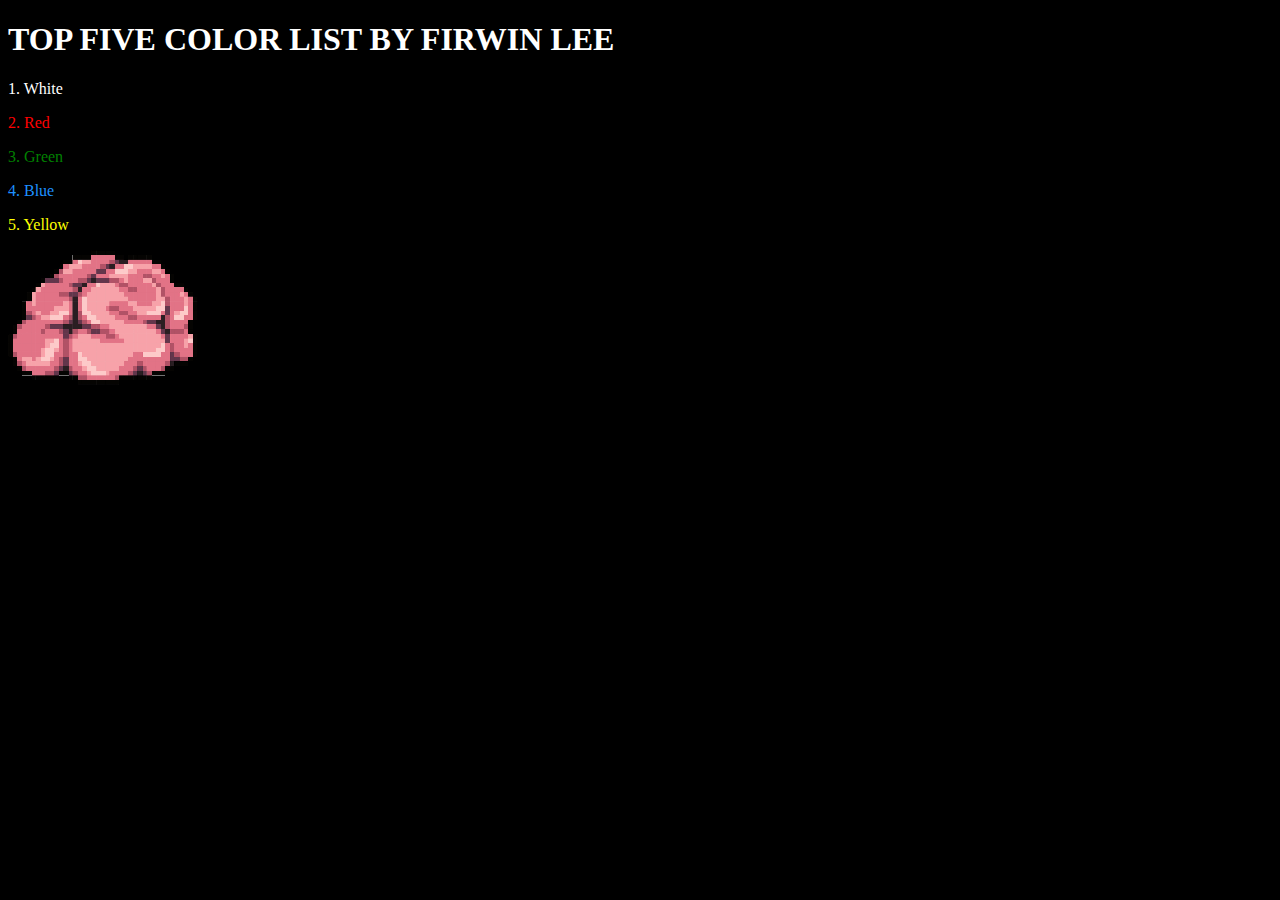
<file: index.html>
<!doctype html>
<html lang="en">
<head>
  <meta charset="UTF-8">
  <meta name="viewport"
        content="width=device-width, user-scalable=no, initial-scale=1.0, maximum-scale=1.0, minimum-scale=1.0">
  <meta http-equiv="X-UA-Compatible" content="ie=edge">
  <title>Document</title>
</head>
<body style="background-color: Black;">

<h1 style="color:white;"> TOP FIVE COLOR LIST BY FIRWIN LEE</h1>
<p style="color:White;"> 1. White </p>
<p style="color:Red;"> 2. Red </p>
<p style="color:Green;"> 3. Green </p>
<p style="color:DodgerBlue;"> 4. Blue </p>
<p style="color:Yellow;"> 5. Yellow </p>

<img src="Images/Brain.png" alt="Brain">

</body>
</html>
</file>
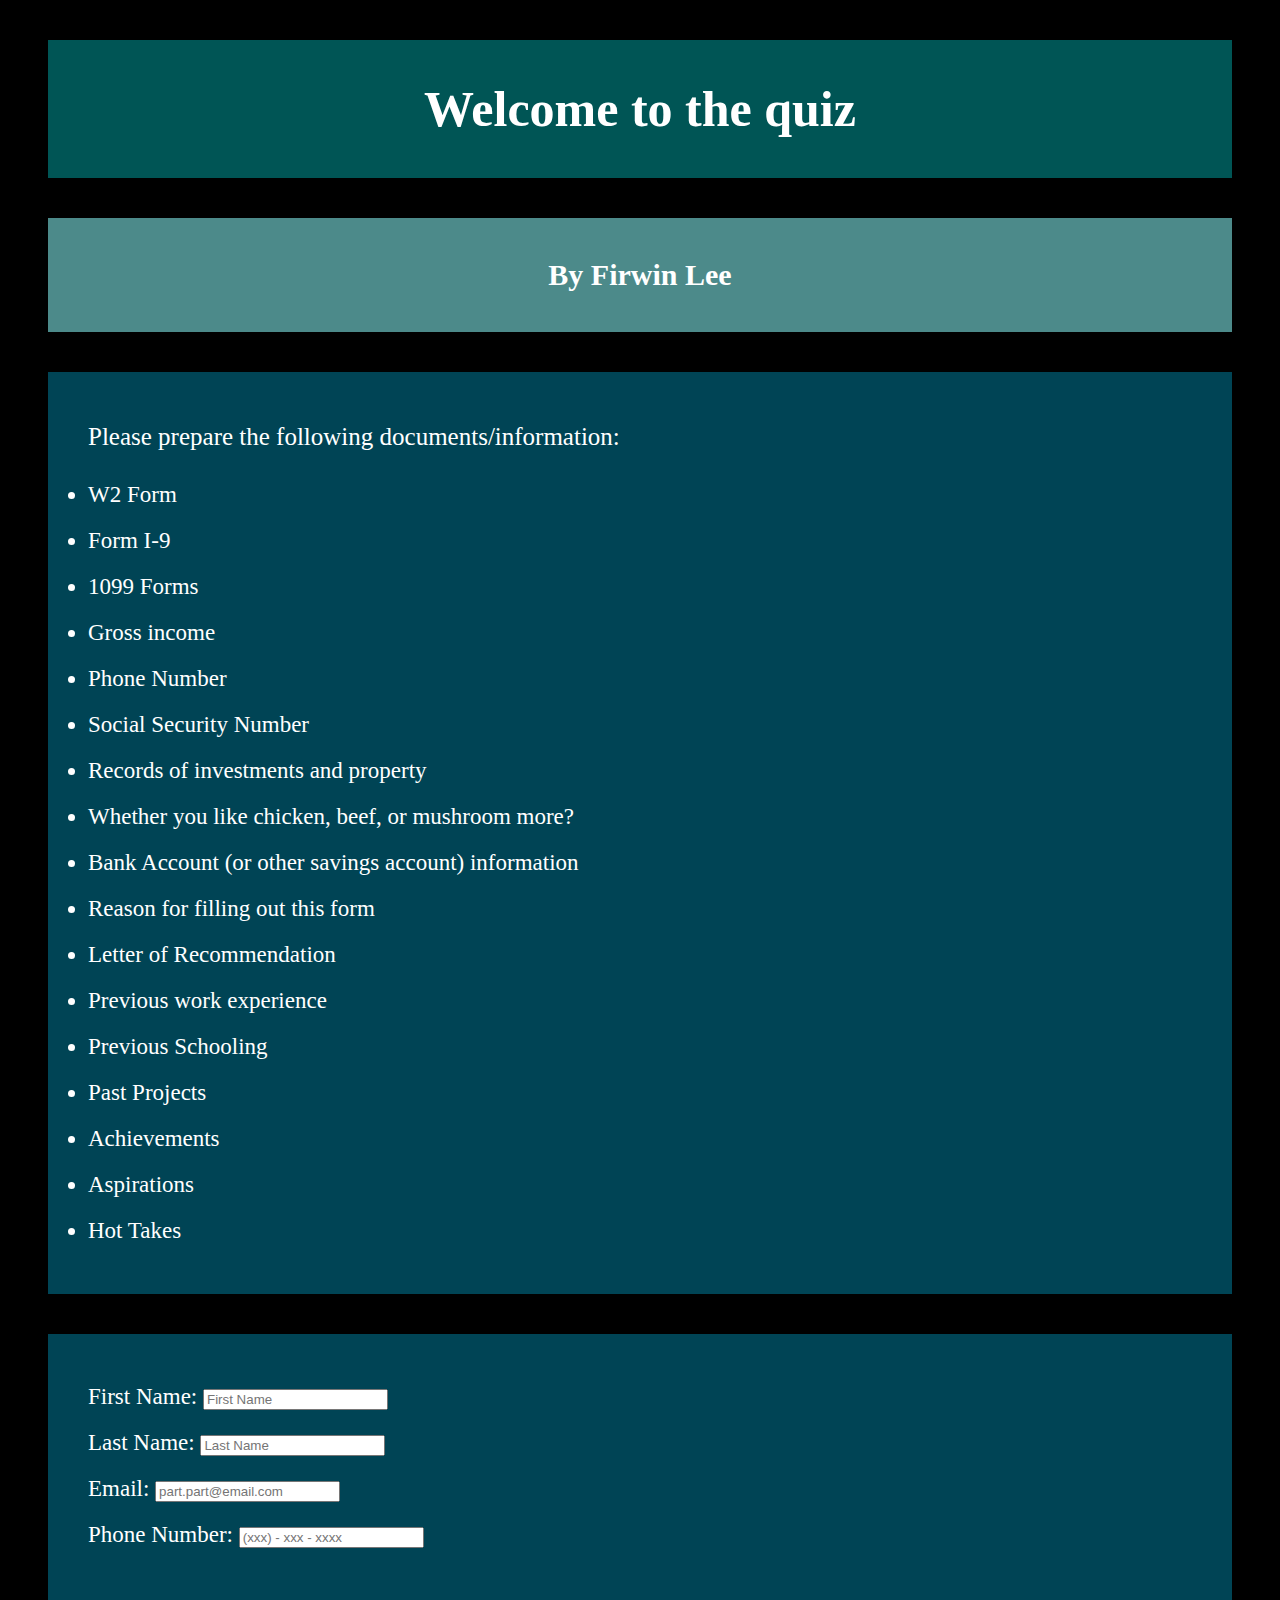
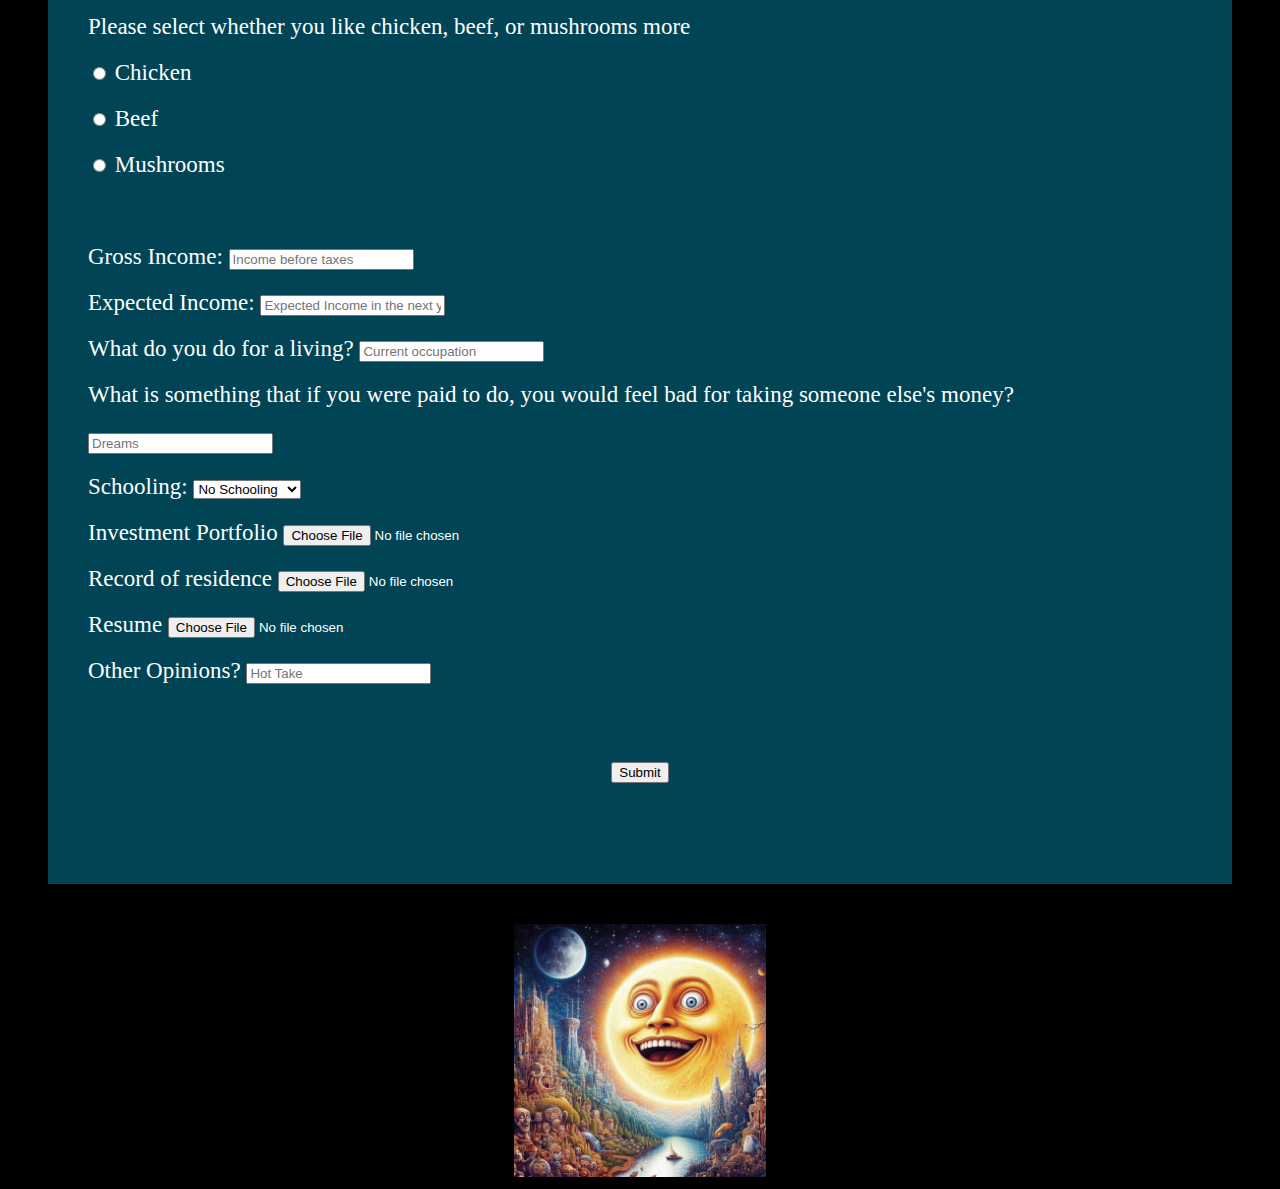
<file: HTMLartifact/index.html>
<!DOCTYPE html>
<html lang="en">
<head>
  <meta charset="UTF-8">
  <title>Title</title>
  <style>
    h1 {
      background-color: #005555;
      text-align: center;
      padding: 40px;
      margin: 40px;
      font-size: 50px;
    }
  </style>
  <style>
    h2 {
      background-color: #4c8a8a;
      text-align: center;
      padding: 40px;
      margin: 40px;
      font-size: 30px;
    }
  </style>
  <style>
    p {
    background-color: #004455;
    color: #ffffff;
    font-size: 25px;
    line-height: 2;
    padding: 40px;
    margin: 40px;
  }
  </style>
  <style>
    ul {
      background-color: #004455;
      color: #ffffff;
      font-size: 23px;
      line-height: 2;
      padding: 40px;
      margin-left: 40px;
      margin-right: 40px;
      margin-top: -110px;
    }
  </style>
  <style>
     form {
       background-color: #004455;
       color: #ffffff;
       font-size: 23px;
       line-height: 2;
       padding: 40px;
       margin: 40px;
     }
  </style>
</head>
<body style="background-color: black;">

<h1 style="color:white">Welcome to the quiz</h1>
<h2 style="color:white">By Firwin Lee</h2>

<p>Please prepare the following documents/information:</p>

<ul>
  <li>W2 Form</li>
  <li>Form I-9</li>
  <li>1099 Forms</li>
  <li>Gross income</li>
  <li>Phone Number</li>
  <li>Social Security Number</li>
  <li>Records of investments and property</li>
  <li>Whether you like chicken, beef, or mushroom more?</li>
  <li>Bank Account (or other savings account) information</li>
  <li>Reason for filling out this form</li>
  <li>Letter of Recommendation</li>
  <li>Previous work experience</li>
  <li>Previous Schooling</li>
  <li>Past Projects</li>
  <li>Achievements</li>
  <li>Aspirations</li>
  <li>Hot Takes</li>
</ul>

<form action="2ndPage.html" method="GET">
  <label for="First_Name">First Name:</label>
  <input type="text" id="First_Name" name="First_Name" placeholder="First Name"><br>
  <label for="Last_Name">Last Name:</label>
  <input type="text" id="Last_Name" name="Last_Name" placeholder="Last Name"><br>

  <label for="Email">Email:</label>
  <input type="email" id="Email" name="Email" placeholder="part.part@email.com"><br>

  <label for="Phone_Number">Phone Number:</label>
  <input type="text" id="Phone_Number" name="Phone_Number" placeholder="(xxx) - xxx - xxxx"><br><br>

  <label>Please select whether you like chicken, beef, or mushrooms more</label><br>

  <input type="radio" name="Food"> Chicken <br>
  <input type="radio" name="Food"> Beef <br>
  <input type="radio" name="Food"> Mushrooms<br> <br>

  <label for="Gross_Income">Gross Income:</label>
  <input type="text" id="Gross_Income" name="Gross_Income" placeholder="Income before taxes"><br>

  <label for="Expected_Income">Expected Income:</label>
  <input type="text" id="Expected_Income" name="Income" placeholder="Expected Income in the next year"><br>

  <label for="Occupation">What do you do for a living?</label>
  <input type="text" id="Occupation" name="Occupation" placeholder="Current occupation"><br>

  <label for="Aspirations">What is something that if you were paid to do, you would feel bad for taking someone else's money?</label>
  <input type="text" id="Aspirations" name="Aspirations" placeholder="Dreams"><br>

  <label for="Schooling">Schooling:</label>
  <select name="Schooling" id="Schooling">Choose previous schooling</label>
    <option value="No School">No Schooling</option>
    <option value="High School">High School</option>
    <option value="College">College</option>
    <option value="University">University</option>
    <option value="Trade">Trade School</option>
    <option value="Self_Taught">Self Employed</option>
  </select><br>

  <label for="Portfolio">Investment Portfolio</label>
  <input type="file" id="Portfolio" name="Portfolio" placeholder="Upload Here"><br>

  <label for="Residence">Record of residence</label>
  <input type="file" id="Residence" name="Residence" placeholder="Upload Here"><br>

  <label for="Resume">Resume</label>
  <input type="file" id="Resume" name="Resume" placeholder="Upload Here"><br>

  <label for="Opinion">Other Opinions?</label>
  <input type="text" id="Opinion" name="Opinion" placeholder="Hot Take"><br>

  <div
      style="text-align: center;
      background-color: #004455;
      color: #ffffff;
      font-size: 25px;
      padding: 10px;
      margin: 40px;"
  >

    <input type="submit">

  </div>

</form>

<div style="text-align: center;">
  <a href="2ndPage.html">
  <img src="Images/Picture.png" alt="Congrats" width="20%" height="20%">
  </a>
</div>

</body>
</html>
</file>
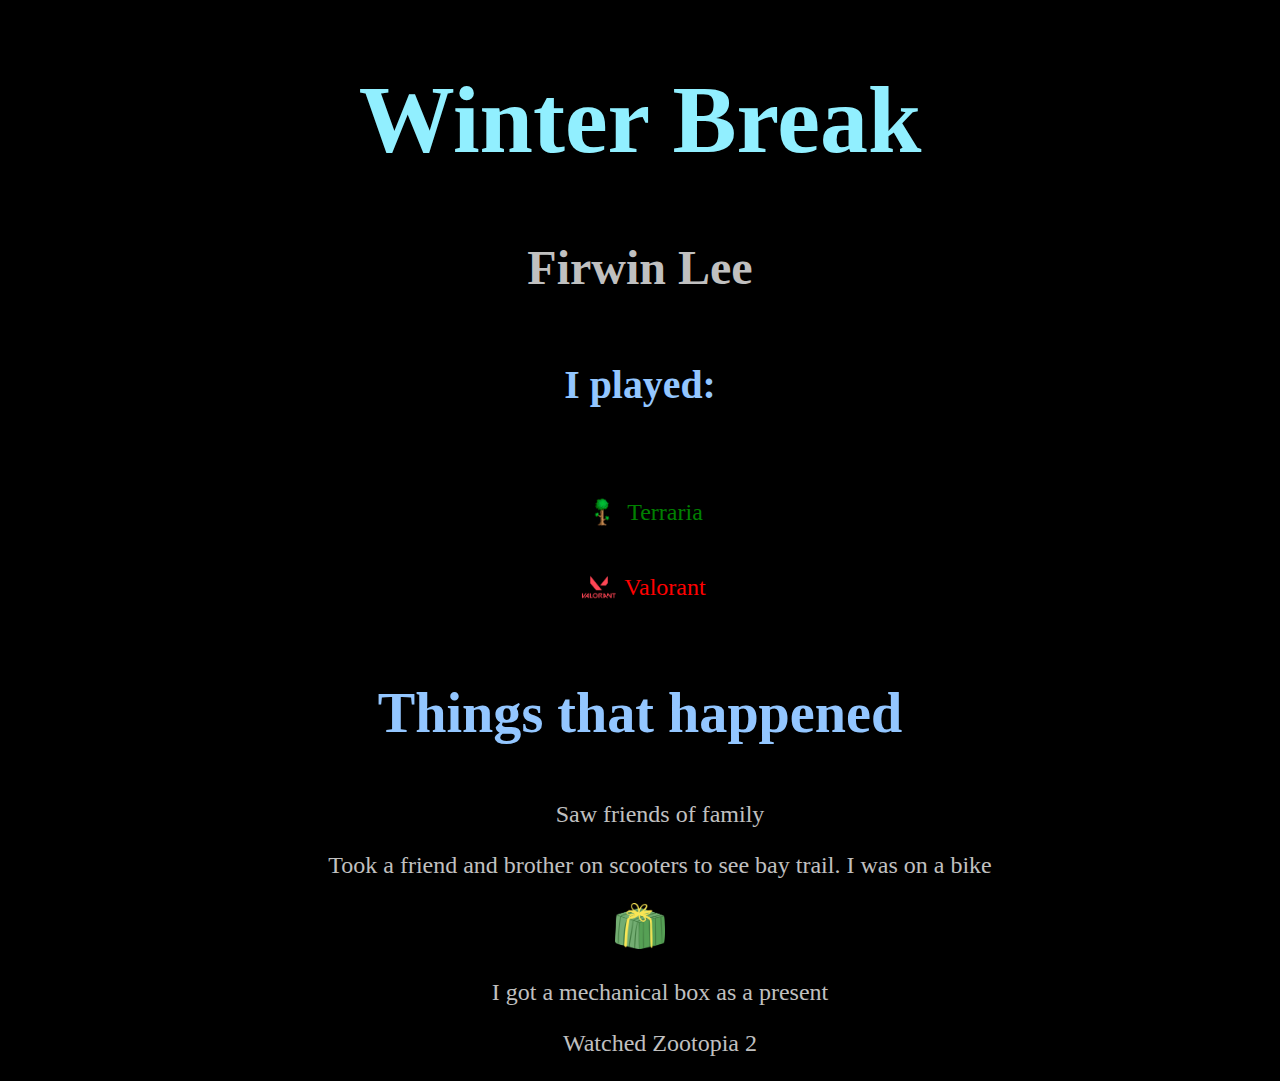
<file: winter break/index.html>
<!DOCTYPE html>
<html lang="en">
<head>
    <meta charset="UTF-8">
    <title>Firwin's winter break</title>

    <link rel="stylesheet" href="master.css">
    <link rel="icon" type="images/snowflake.ico" href="images/snowflake.ico">

</head>

<body style="background-color: black;">

<div class="heading">
    <h1>Winter Break</h1>
</div>

<div class="text">
    <h1>Firwin Lee</h1>
</div>
<div class="section">
    <h5>
        I played:
    </h5>
</div>

<div class="text" style="color:green; align-items: center; display: flex; justify-content: center;">
    <img src="images/Terraria.png" alt="Terraria.png" width="50" height="auto">
    <p>Terraria</p>
</div>

<div class="text" style="color:red; align-items: center; display: flex; justify-content: center;">
    <img src="images/Valorant.png" alt="Valorant.png" width="50" height="auto">
    <p>Valorant</p>
</div>

<div class="section">
    <h3>Things that happened</h3>
</div>

<div class="text">
    <li>
        <ul>Saw friends of family</ul>
        <ul>Took a friend and brother on scooters to see bay trail. I was on a bike</ul>
        <img src="images/present.png" alt="present.png" width="50" height="auto">
        <ul>I got a mechanical box as a present</ul>
        <ul>Watched Zootopia 2</ul>
    </li>
</div>

</body>

</html>
</file>
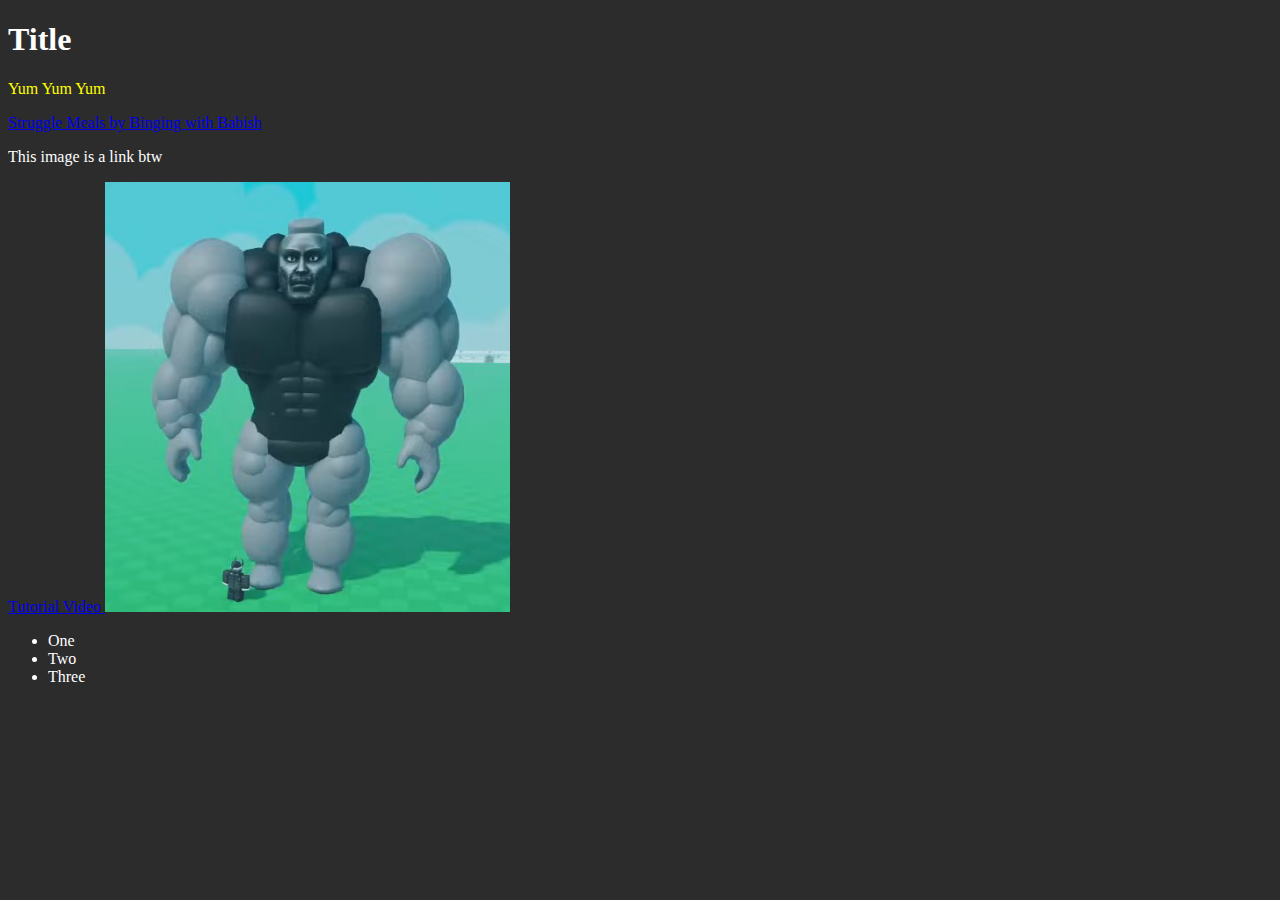
<file: 1dot4websiteassignment.html>
<!DOCTYPE html>
<html lang="en">
<head>
    <meta charset="UTF-8">
    <title>Title</title>
</head>
<body style="background-color: #2c2c2c;">

<h1 style ="color: white"> Title </h1>

<p style ="color: yellow"> Yum Yum Yum</p>
<p><a href="https://www.youtube.com/watch?v=zcmWj6kjHfg">Struggle Meals by Binging with Babish</a></p>
<p style ="color: white"> This image is a link btw</p>
<a href="https://www.youtube.com/watch?v=zSK7bOoxuig&list=PLQ1Qd31Hmi3WKkVHnadvhOOjz04AuMYAf&index=20"> Tutorial Video
    <img src="Images/Guy.png" alt ="Image">
</a>

<ul style ="color: white">
    <li>One</li>
    <li>Two</li>
    <li>Three</li>
</ul>


</body>
</html>
</file>
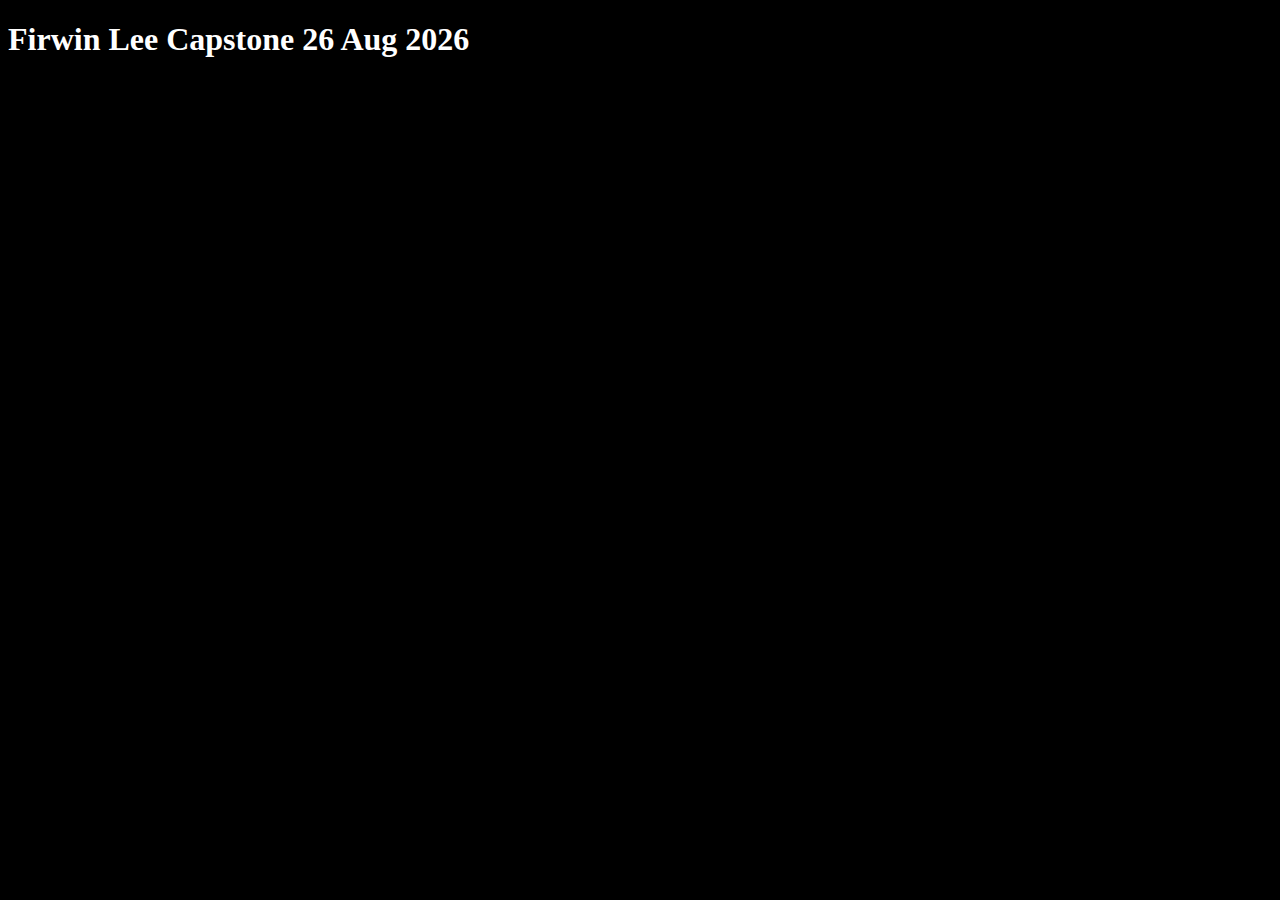
<file: index1.html>
<!DOCTYPE html>
<html lang="en">
<head>
    <meta charset="UTF-8">
    <title>Title</title>
</head>
<body style="background-color: Black;">


<h1 style="color:white;"> Firwin Lee Capstone 26 Aug 2026</h1>

</body>
</html>
</file>
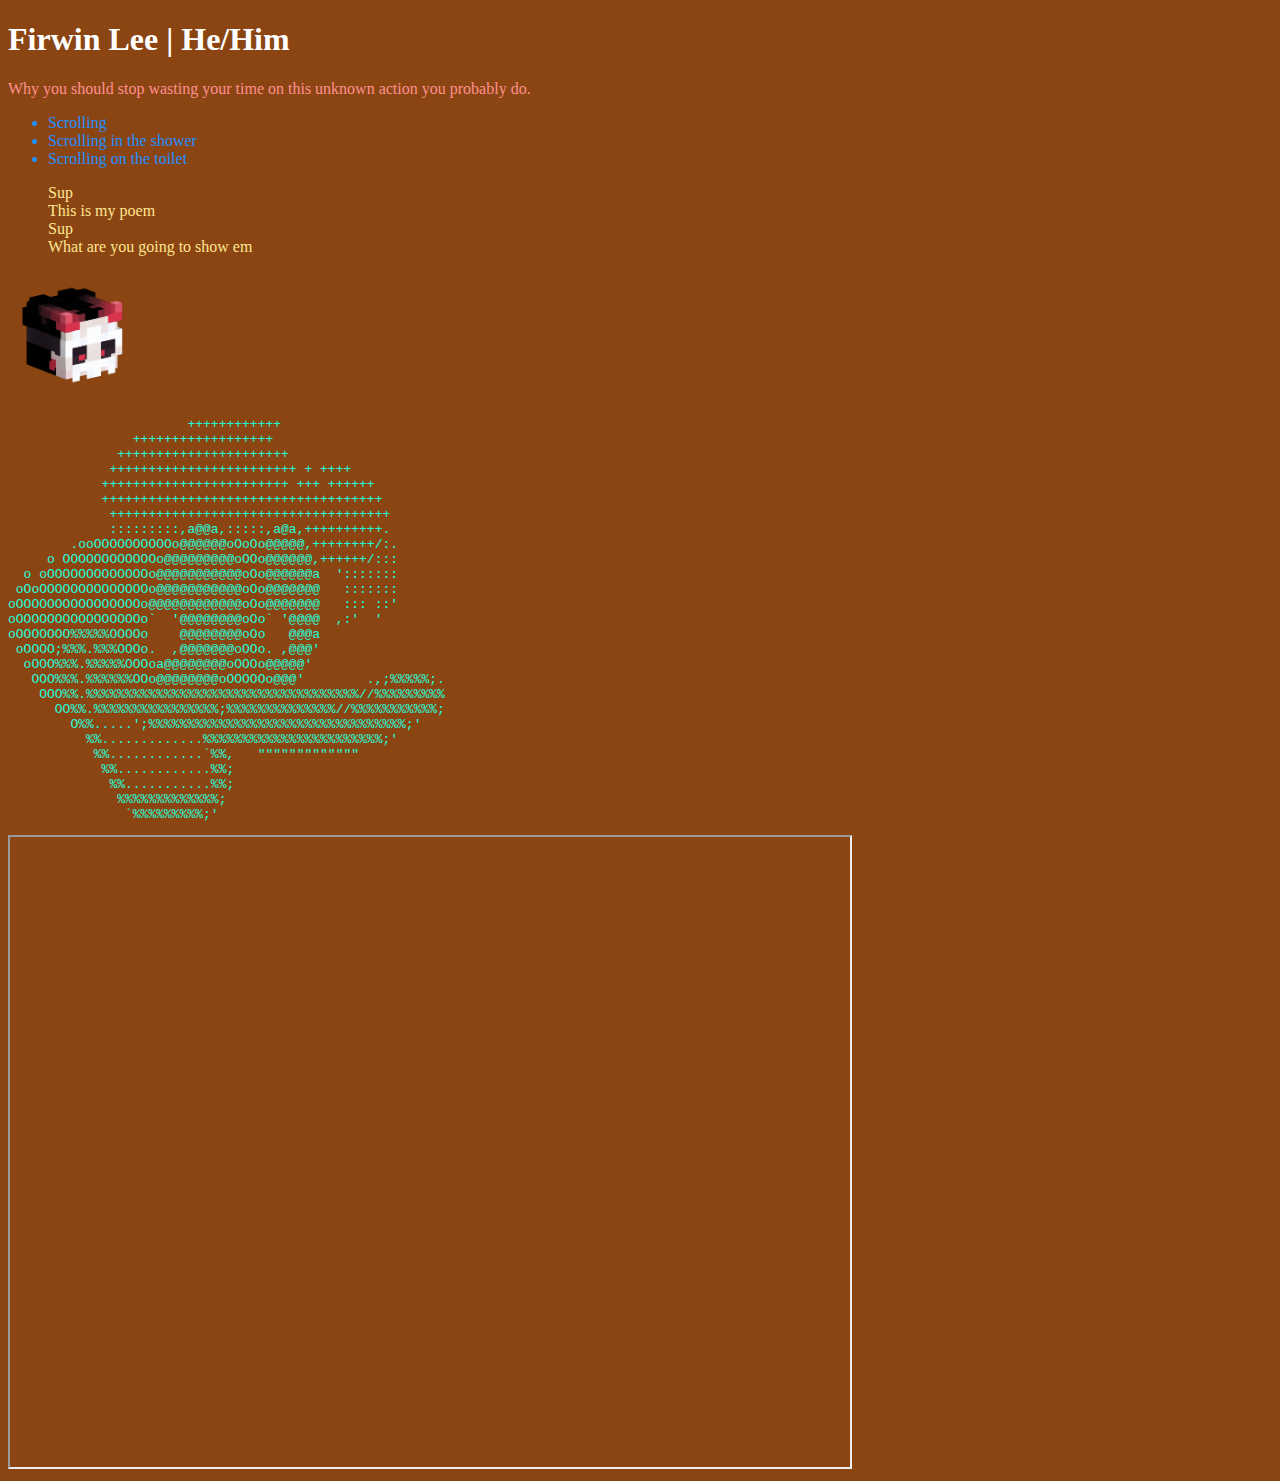
<file: Web 2.html>
<!doctype html>
<html lang="en">
<head>
    <meta charset="UTF-8">
    <meta name="viewport"
          content="width=device-width, user-scalable=no, initial-scale=1.0, maximum-scale=1.0, minimum-scale=1.0">
    <meta http-equiv="X-UA-Compatible" content="ie=edge">
    <title>Document</title>
</head>
<body style="background-color: saddlebrown;">

<h1 style="color:white;"> Firwin Lee | He/Him</h1>

<p style="color:#ff9090;"> Why you should stop wasting your time on this unknown action you probably do. </p>
<ul style="color:DodgerBlue;">
    <li> Scrolling </li>
    <li> Scrolling in the shower </li>
    <li> Scrolling on the toilet </li>
</ul>

<blockquote style="color:#ffe590;">
    Sup <br>
    This is my poem <br>
    Sup <br>
    What are you going to show em
</blockquote>

<img src="Images/avatarHead.png" alt="Avatar" style="width:128px;height:128px;">

<pre style="color:#1effdd;">
                       ++++++++++++
                ++++++++++++++++++
              ++++++++++++++++++++++
             ++++++++++++++++++++++++ + ++++
            ++++++++++++++++++++++++ +++ ++++++
            ++++++++++++++++++++++++++++++++++++
             ++++++++++++++++++++++++++++++++++++
             :::::::::,a@@a,:::::,a@a,++++++++++.
        .ooOOOOOOOOOOo@@@@@@oOoOo@@@@@,++++++++/:.
     o OOOOOOOOOOOOo@@@@@@@@@oOOo@@@@@@,++++++/:::
  o oOOOOOOOOOOOOOo@@@@@@@@@@@oOo@@@@@@a  ':::::::
 oOoOOOOOOOOOOOOOOo@@@@@@@@@@@oOo@@@@@@@   :::::::
oOOOOOOOOOOOOOOOOo@@@@@@@@@@@@oOo@@@@@@@   ::: ::'
oOOOOOOOOOOOOOOOOo`  '@@@@@@@@oOo` '@@@@  ,:'  '
oOOOOOOO%%%%%OOOOo    @@@@@@@@oOo   @@@a
 oOOOO;%%%.%%%OOOo.  ,@@@@@@@oOOo. ,@@@'
  oOOO%%%.%%%%%OOOoa@@@@@@@@oOOOo@@@@@'
   OOO%%%.%%%%%%OOo@@@@@@@@oOOOOOo@@@'        .,;%%%%%;.
    OOO%%.%%%%%%%%%%%%%%%%%%%%%%%%%%%%%%%%%%%//%%%%%%%%%
      OO%%.%%%%%%%%%%%%%%%%;%%%%%%%%%%%%%%//%%%%%%%%%%%;
        O%%.....';%%%%%%%%%%%%%%%%%%%%%%%%%%%%%%%%%;'
          %%.............%%%%%%%%%%%%%%%%%%%%%%%;'
           %%............`%%,   """""""""""""
            %%............%%;
             %%...........%%;
              %%%%%%%%%%%%%;
               `%%%%%%%%%;'
</pre>

<iframe width="840" height="630" src="https://www.youtube.com/embed/yBRrwbZ4SyI">
</iframe>

</body>
</html>
</file>
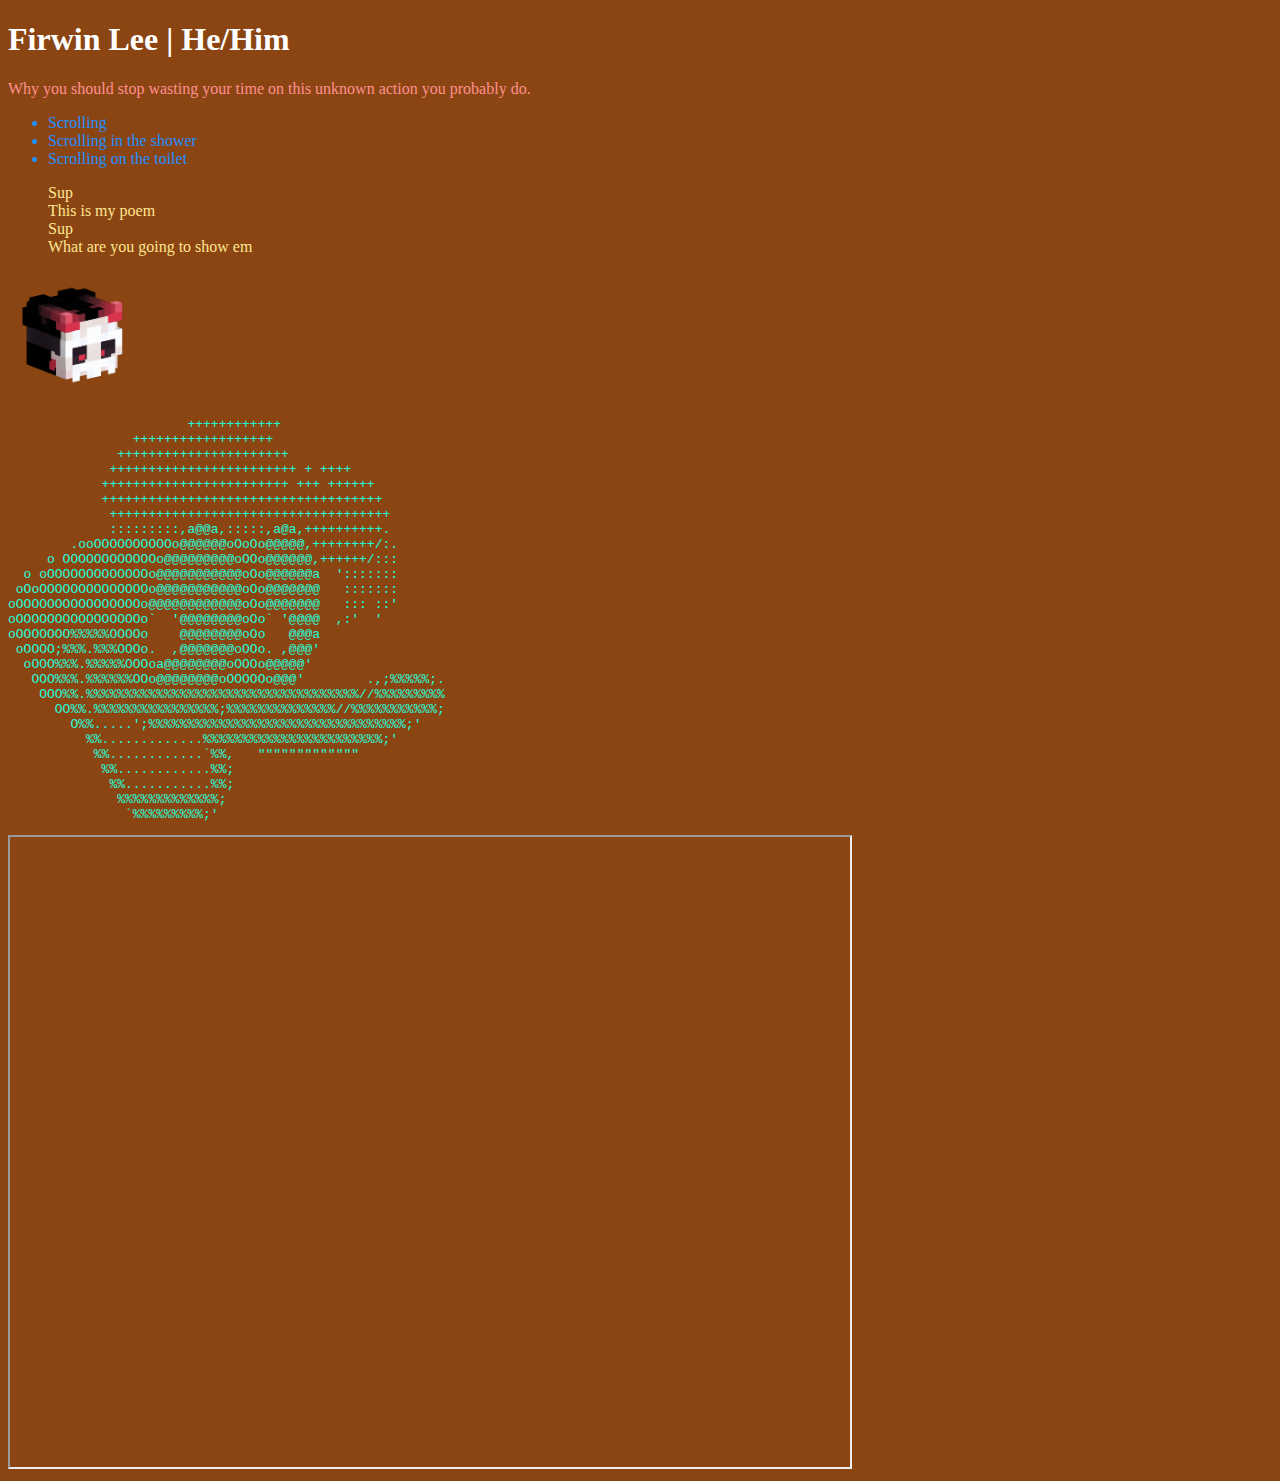
<file: Website.html>
<!doctype html>
<html lang="en">
<head>
    <meta charset="UTF-8">
    <meta name="viewport"
          content="width=device-width, user-scalable=no, initial-scale=1.0, maximum-scale=1.0, minimum-scale=1.0">
    <meta http-equiv="X-UA-Compatible" content="ie=edge">
    <title>Document</title>
</head>
<body style="background-color: saddlebrown;">

<h1 style="color:white;"> Firwin Lee | He/Him</h1>

<p style="color:#ff9090;"> Why you should stop wasting your time on this unknown action you probably do. </p>
<ul style="color:DodgerBlue;">
    <li> Scrolling </li>
    <li> Scrolling in the shower </li>
    <li> Scrolling on the toilet </li>
</ul>

<blockquote style="color:#ffe590;">
    Sup </br>
    This is my poem </br>
    Sup </br>
    What are you going to show em
</blockquote>

<img src="Images/avatarHead.png" alt="Avatar" style="width:128px;height:128px;">

<pre style="color:#1effdd;">
                       ++++++++++++
                ++++++++++++++++++
              ++++++++++++++++++++++
             ++++++++++++++++++++++++ + ++++
            ++++++++++++++++++++++++ +++ ++++++
            ++++++++++++++++++++++++++++++++++++
             ++++++++++++++++++++++++++++++++++++
             :::::::::,a@@a,:::::,a@a,++++++++++.
        .ooOOOOOOOOOOo@@@@@@oOoOo@@@@@,++++++++/:.
     o OOOOOOOOOOOOo@@@@@@@@@oOOo@@@@@@,++++++/:::
  o oOOOOOOOOOOOOOo@@@@@@@@@@@oOo@@@@@@a  ':::::::
 oOoOOOOOOOOOOOOOOo@@@@@@@@@@@oOo@@@@@@@   :::::::
oOOOOOOOOOOOOOOOOo@@@@@@@@@@@@oOo@@@@@@@   ::: ::'
oOOOOOOOOOOOOOOOOo`  '@@@@@@@@oOo` '@@@@  ,:'  '
oOOOOOOO%%%%%OOOOo    @@@@@@@@oOo   @@@a
 oOOOO;%%%.%%%OOOo.  ,@@@@@@@oOOo. ,@@@'
  oOOO%%%.%%%%%OOOoa@@@@@@@@oOOOo@@@@@'
   OOO%%%.%%%%%%OOo@@@@@@@@oOOOOOo@@@'        .,;%%%%%;.
    OOO%%.%%%%%%%%%%%%%%%%%%%%%%%%%%%%%%%%%%%//%%%%%%%%%
      OO%%.%%%%%%%%%%%%%%%%;%%%%%%%%%%%%%%//%%%%%%%%%%%;
        O%%.....';%%%%%%%%%%%%%%%%%%%%%%%%%%%%%%%%%;'
          %%.............%%%%%%%%%%%%%%%%%%%%%%%;'
           %%............`%%,   """""""""""""
            %%............%%;
             %%...........%%;
              %%%%%%%%%%%%%;
               `%%%%%%%%%;'
</pre>

<iframe width="840" height="630" src="https://www.youtube.com/embed/yBRrwbZ4SyI">
</iframe>

</body>
</html>
</file>
<file: winter break/master.css>
.div {
    width: 100px;
    height: 100px;
}

.heading {
    font-size: xxx-large;
    font-weight: bold;
    color: rgb(145, 239, 255);
    /*background-color: rgb(200, 255, 221);*/
    max-width: 600px;
    margin: auto;
    text-align: center;
}

.section {
    font-size: xxx-large;
    font-weight: bold;
    color: rgb(147, 198, 255);
    text-align: center;
    margin: auto;
}

.text {
    font-size: x-large;
    color: #c0c0c0;
    margin: auto;
    text-align: center;
}
</file>
